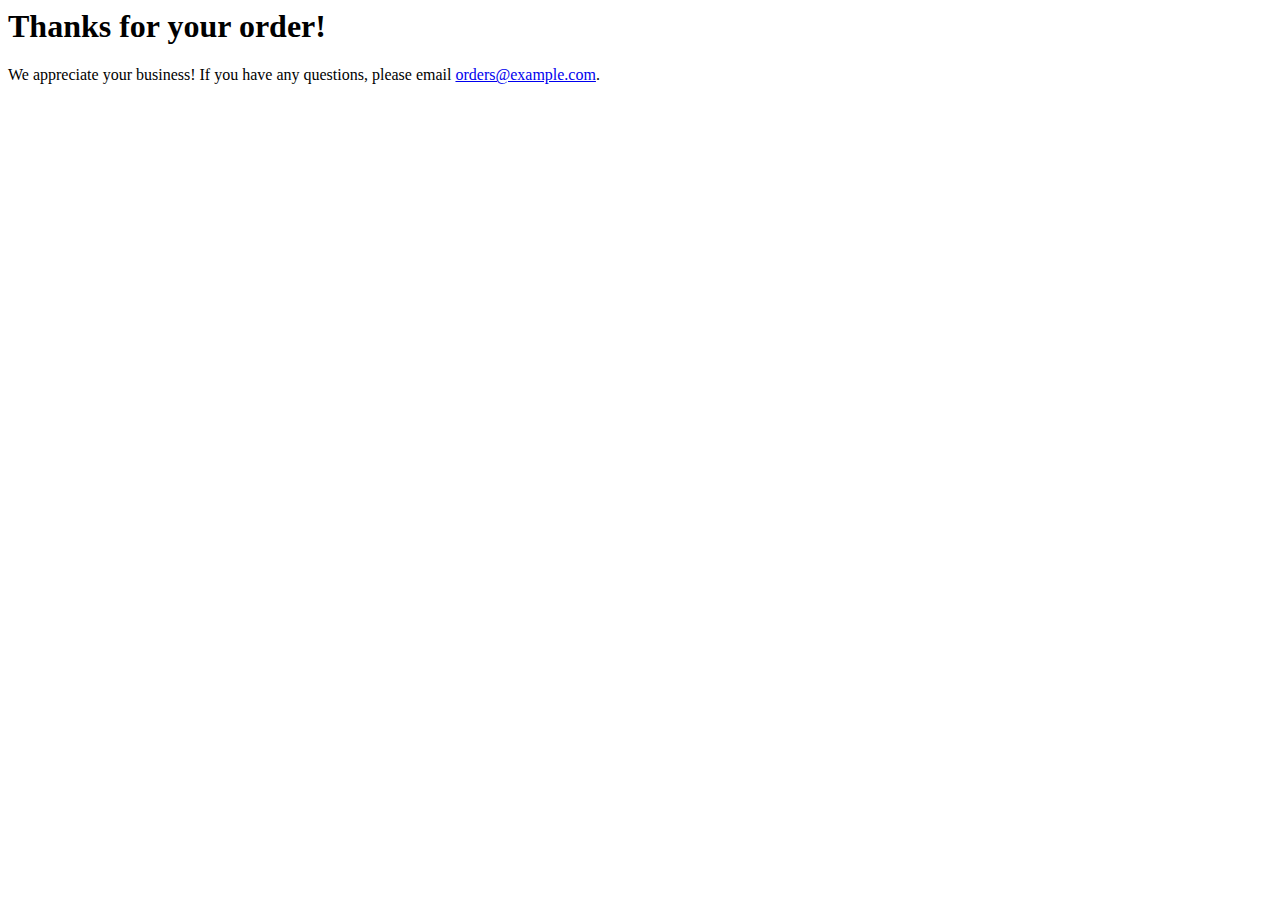
<file: templates/success.html.com.html>
<html>
  <head><title>Thanks for your order!</title></head>
  <body>
    <h1>Thanks for your order!</h1>
    <p>
      We appreciate your business!
      If you have any questions, please email
      <a href="mailto:orders@example.com">orders@example.com</a>.
    </p>
  </body>
</html>
</file>
